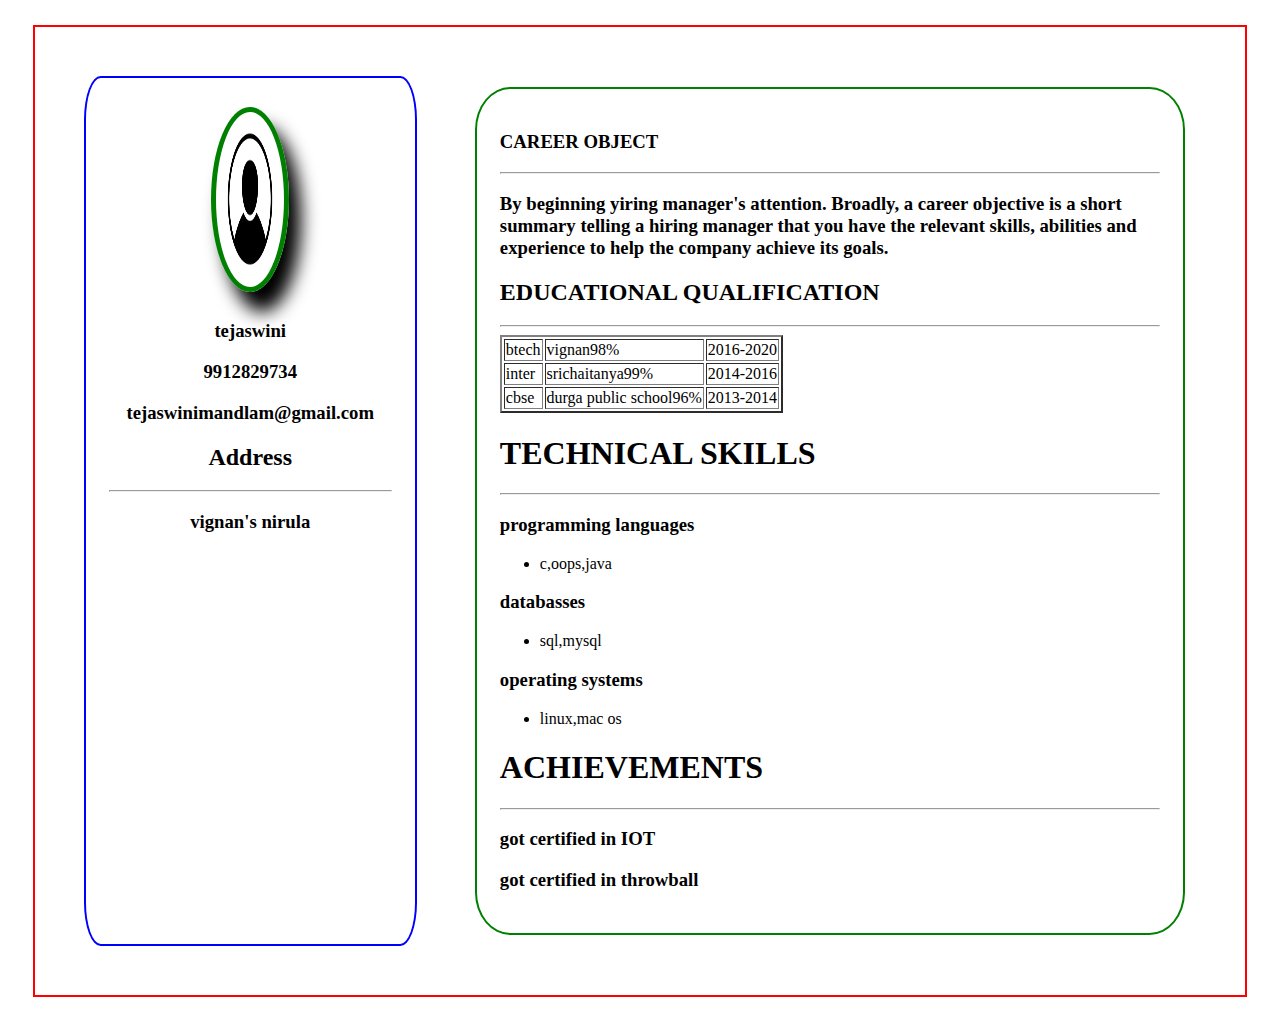
<file: index.html>
<!DOCTYPE html>
<html>
<head>
	<meta charset="utf-8">
	<title>index</title>
	<link rel="stylesheet" href="style.css">
	<meta name="viewport" content="width=device-width,initial-scale=1.0">
 </head>
<body>
<div class="main" onclick="openpage()">
	<div class="left">
</div>
		<div class="right">
		</div>

</div>
<script type="text/javascript" src="main.js"></script>
</body>
</html>
</file>
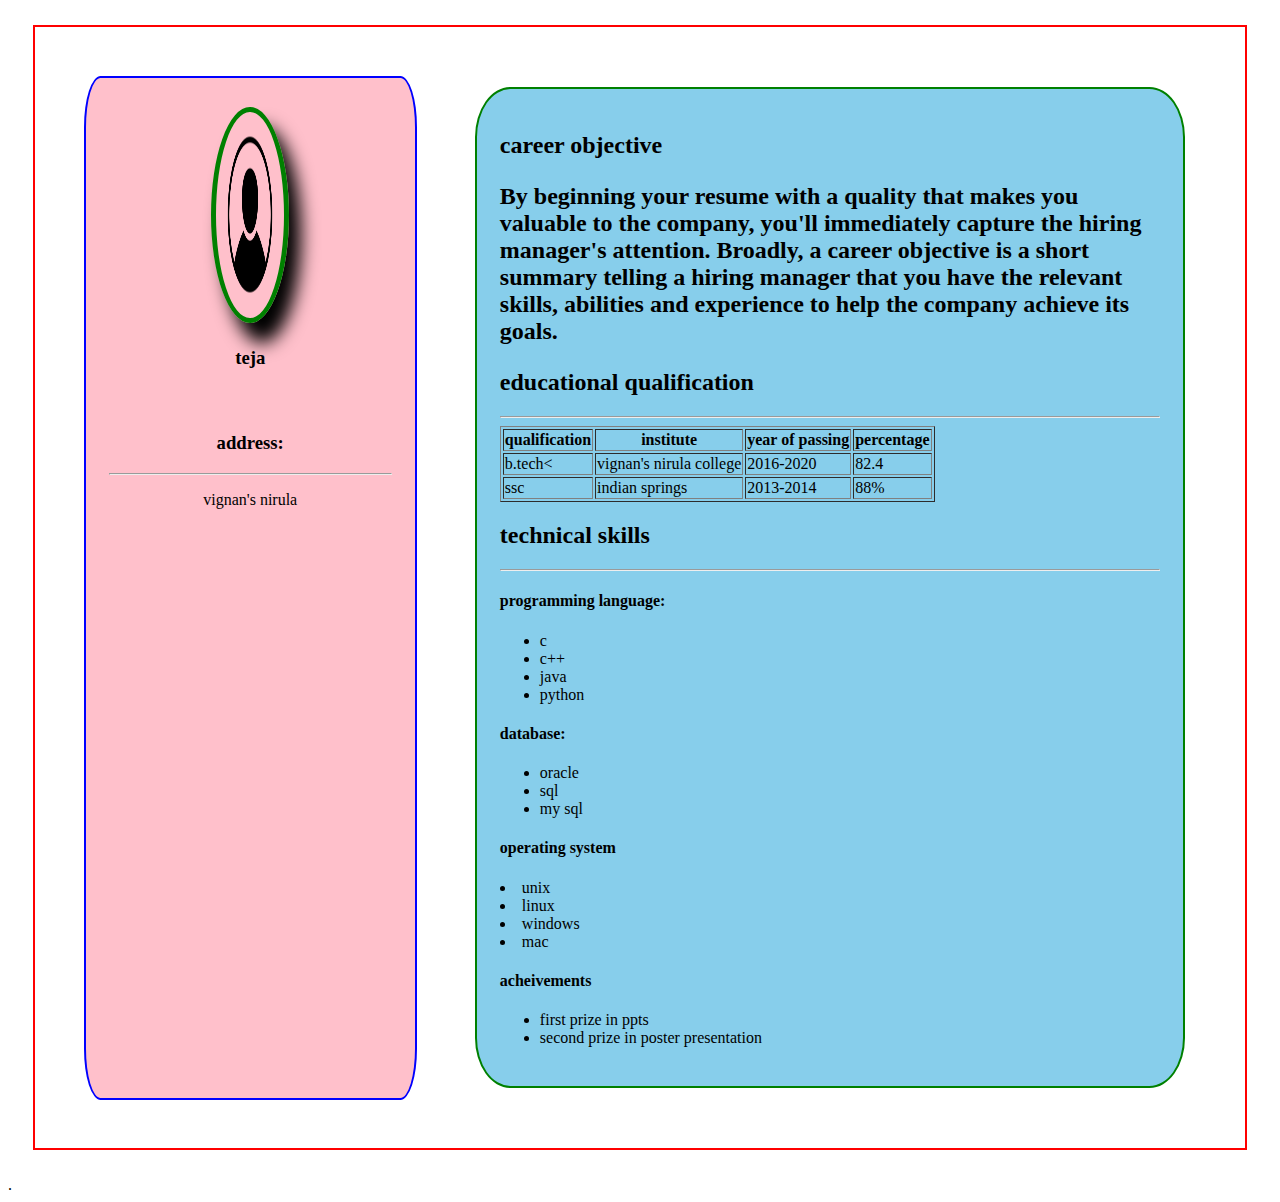
<file: resume.html>
<html>
<head>
	<title>resume project</title>
	<meta name="viewport" content="width=device-width,initial-scale=1.0">
 <link rel="stylesheet" type="text/css" href="main.css">
</head>
<body>
	<div class="main">
        <div class="left">
        	<img src="image.png" alt="profile image">
        	<h3 style=color:"brown">teja</h3>
        	<h3 id="number">+91-8919551867</h3>
        	<a href="mailto:tejaswinimandlam@gmail.com"></a>
        	<h3>address:</h3>
        	<hr>
        	<p>vignan's nirula</p>
        </div>
        <div class="right">
<h2>career objective</h2>
<h2>
	<p>By beginning your resume with a quality that makes you valuable to the company, you'll immediately capture the hiring manager's attention. Broadly, a career objective is a short summary telling a hiring manager that you have the relevant skills, abilities and experience to help the company achieve its goals.
</p>
<h2>educational qualification</h2>
<hr>
<div class="table1">
<table border=1>
	<tr>
		<th>qualification</th>
		<th>institute</th>
		<th>year of passing</th>
		<th>percentage</th>
	</tr>
	<tr>
		<td>b.tech<</td>
		<td>vignan's nirula college</td>
		<td>2016-2020</td>
		<td>82.4</td>
	</tr>
	<tr>
		<td>ssc</td>
		<td>indian springs</td>
		<td>2013-2014</td>
		<td>88%</td>
	</tr>

</table>
</div>
<h2>technical skills</h2>
<hr>
<h4>programming language:</h4>
<ul>
	<li>c</li>
	<li>c++</li>
	<li>java</li>
	<li>python</li>
</ul>
<h4>database:</h4>
<ul>
	<li>oracle</li>
	<li>sql</li>
	<li>my sql</li>
</ul>
<h4>operating system</h4>
<li>unix</li>
<li>linux</li>
<li>windows</li>
<li>mac</li>
</h2>
<h4>acheivements</h4>
<ul>
	<li>first prize in ppts</li>
	<li>second prize in poster presentation</li>

        </div>

    </div>
</body>
</html>




















	.
</body>
</html>
</file>
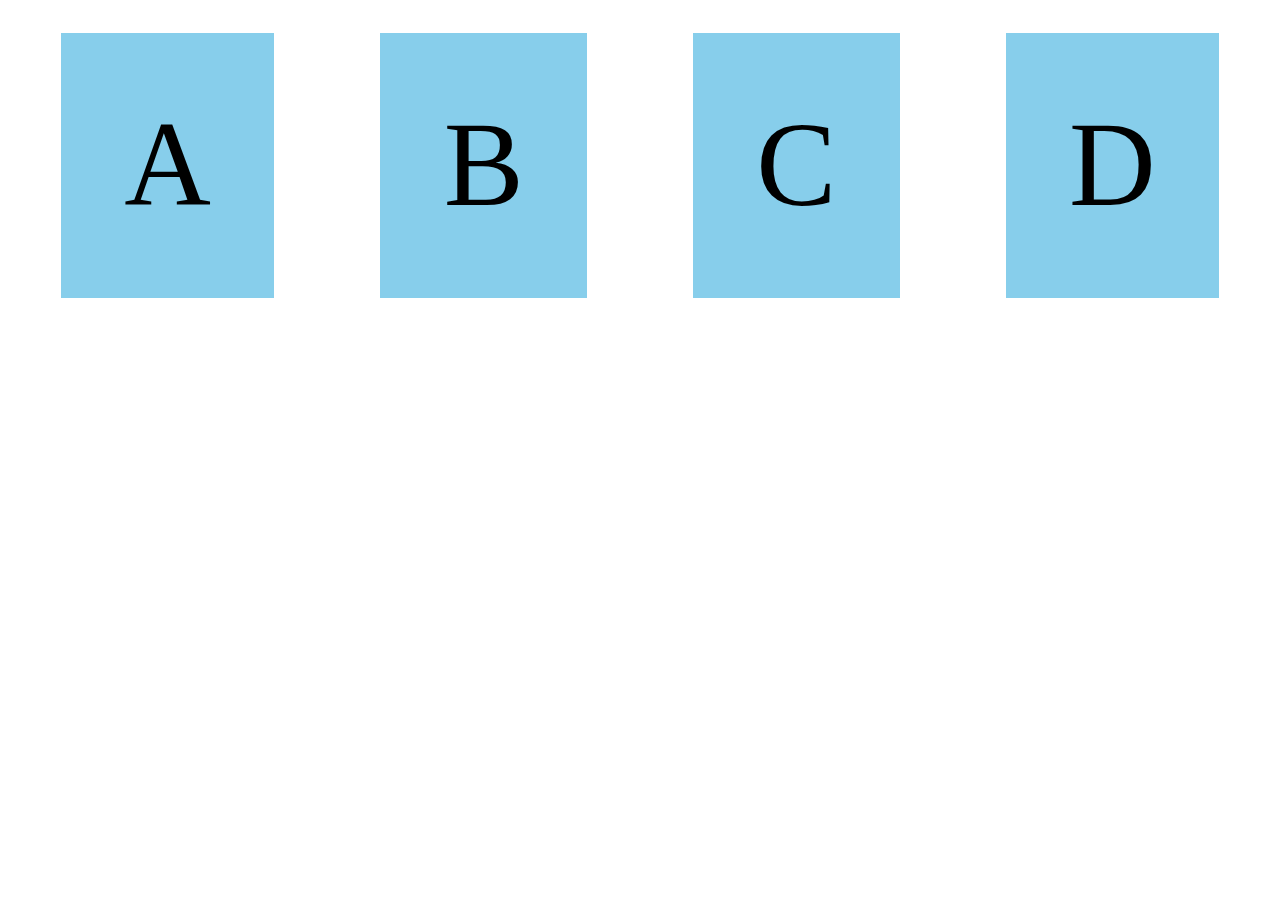
<file: resume1.html>
<html>
<head>
	<meta charset="utf-8">
	<meta name="viewport"content="width=device-width,initial scale=1.0">
	<title>flex box</title>
	<style>
	.flex{
		display: flex;
		flex-direction: row;
		justify-content:space-around;
		flex-wrap:wrap;
}
.flex div{
	background-color:skyblue;
	margin:2%;
	padding: 5%;
	font-size:120px;
}
</style>
</head>
<body>
	<div class="flex">
		<div>A</div>
		<div>B</div>
<div>C</div>
<div>D</div>
</div>
</body>
</html>
</file>
<file: style.css>
.main{
	border: 2px solid red;
	padding: 2%;
	margin: 2%;

}
a{
	word-wrap:break-word;
}
.main{
	display:flex;
	flex-direction:row;
	justify-content: space-around;
}
.left{
	border:2px solid blue;
	padding: 2%;
	margin: 2%;
	border-radius:5%;
	text-align:center;
	width: 30%;
}

.left img{
	height:20%;
	width:20%;
	border: 2px solid blue;
	padding: 2%;
	margin: 2%;
	border-radius:50%;
	border :5px solid green;
	box-shadow: 12px 20px 18px black;
}
.right{
	border: 2px solid green;
	padding: 2%;
	margin: 3%;
	width: 70%;
	border-radius:5%;
}
#number{
	color: pink;
	font-size:  20px;
}
@media only screen and (min-width:320px) and (max-width:480px){
.main{
	border: 2px solid red;
	padding: 2%;
	margin: 2%;

}
a{
	word-wrap:break-word;
}
.main{
	display:flex;
	flex-direction:column;

}
.left{
	border:2px solid blue;
	padding: 2%;
	background-color: pink;
	margin: 2%;
	border-radius:5%;
	text-align:center;
	width: 90%;
}

.left img{
	height:20%;
	width:20%;
	border: 2px solid blue;
	padding: 2%;
	margin: 2%;
	border-radius:50%;
	border :5px solid green;
	box-shadow: 12px 20px 18px black;
}
.right{
	border: 2px solid green;
	padding: 2%;
	margin: 3%;
	width: 90%;
	background-color: skyblue;
	border-radius:5%;
}
#number{
	color: pink;
	font-size:  20px;
}
 .table1{
	width:90%;
	overflow-x: auto;
}
}
@media only screen and (min-width:481px) and (max-width:769px){
.main{
	border: 2px solid red;
	padding: 2%;
	margin: 2%;

}
a{
	word-wrap:break-word;
}
.main{
	display:flex;
	flex-direction:row;

}
.left{
	border:2px solid blue;
	padding: 2%;
	background-color: violet;
	margin: 2%;
	border-radius:5%;
	text-align:center;
	width: 40%;
}

.left img{
	width:20%;
	border: 2px solid blue;
	padding: 2%;
	margin: 2%;
	border-radius:50%;
	border :5px solid green;
	box-shadow: 12px 20px 18px black;
}
.right{
	border: 2px solid green;
	padding: 2%;
	margin: 3%;
	width: 40%;
	background-color: green;
	border-radius:5%;
}
#number{
	color: pink;
	font-size:  20px;
}

.table1{
	width:90%;
	overflow-x: auto;
}
}
@media only screen and (min-width:770px) and (max-width:1024px){
.main{
	border: 2px solid red;
	padding: 2%;
	margin: 2%;

}
a{
	word-wrap:break-word;
}
.main{
	display:flex;
	flex-direction:row;

}
.left{
	border:2px solid blue;
	padding: 2%;
	background-color: blue;
	margin: 2%;
	border-radius:5%;
	text-align:center;
	width: 40%;
}

.left img{
	width:20%;
	border: 2px solid blue;
	padding: 2%;
	margin: 2%;
	border-radius:50%;
	border :5px solid green;
	box-shadow: 12px 20px 18px black;
}
.right{
	border: 2px solid green;
	padding: 2%;
	margin: 3%;
	width: 40%;
	background-color: blue;
	border-radius:5%;
}
#number{
	color: pink;
	font-size:  20px;
}

.table1{
	width:90%;
	overflow-x: auto;
}
}
</file>
<file: main.css>
.main{
	border: 2px solid red;
	padding: 2%;
	margin: 2%;

}
a{
	word-wrap:break-word;
}
.main{
	display:flex;
	flex-direction:row;
	justify-content: space-around;
}
.left{
	border:2px solid blue;
	padding: 2%;
	background-color: pink;
	margin: 2%;
	border-radius:5%;
	text-align:center;
	width: 30%;
}

.left img{
	height:20%;
	width:20%;
	border: 2px solid blue;
	padding: 2%;
	margin: 2%;
	border-radius:50%;
	border :5px solid green;
	box-shadow: 12px 20px 18px black;
}
.right{
	border: 2px solid green;
	padding: 2%;
	margin: 3%;
	width: 70%;
	background-color: skyblue;
	border-radius:5%;
}
#number{
	color: pink;
	font-size:  20px;
}
@media only screen and (min-width:320px) and (max-width:480px){
.main{
	border: 2px solid red;
	padding: 2%;
	margin: 2%;

}
a{
	word-wrap:break-word;
}
.main{
	display:flex;
	flex-direction:column;

}
.left{
	border:2px solid blue;
	padding: 2%;
	background-color: pink;
	margin: 2%;
	border-radius:5%;
	text-align:center;
	width: 90%;
}

.left img{
	height:20%;
	width:20%;
	border: 2px solid blue;
	padding: 2%;
	margin: 2%;
	border-radius:50%;
	border :5px solid green;
	box-shadow: 12px 20px 18px black;
}
.right{
	border: 2px solid green;
	padding: 2%;
	margin: 3%;
	width: 90%;
	background-color: skyblue;
	border-radius:5%;
}
#number{
	color: pink;
	font-size:  20px;
}
 .table1{
	width:90%;
	overflow-x: auto;
}
}
@media only screen and (min-width:481px) and (max-width:769px){
.main{
	border: 2px solid red;
	padding: 2%;
	margin: 2%;

}
a{
	word-wrap:break-word;
}
.main{
	display:flex;
	flex-direction:row;

}
.left{
	border:2px solid blue;
	padding: 2%;
	background-color: violet;
	margin: 2%;
	border-radius:5%;
	text-align:center;
	width: 40%;
}

.left img{
	width:20%;
	border: 2px solid blue;
	padding: 2%;
	margin: 2%;
	border-radius:50%;
	border :5px solid green;
	box-shadow: 12px 20px 18px black;
}
.right{
	border: 2px solid green;
	padding: 2%;
	margin: 3%;
	width: 40%;
	background-color: green;
	border-radius:5%;
}
#number{
	color: pink;
	font-size:  20px;
}

.table1{
	width:90%;
	overflow-x: auto;
}
}
@media only screen and (min-width:770px) and (max-width:1024px){
.main{
	border: 2px solid red;
	padding: 2%;
	margin: 2%;

}
a{
	word-wrap:break-word;
}
.main{
	display:flex;
	flex-direction:row;

}
.left{
	border:2px solid blue;
	padding: 2%;
	background-color: blue;
	margin: 2%;
	border-radius:5%;
	text-align:center;
	width: 40%;
}

.left img{
	width:20%;
	border: 2px solid blue;
	padding: 2%;
	margin: 2%;
	border-radius:50%;
	border :5px solid green;
	box-shadow: 12px 20px 18px black;
}
.right{
	border: 2px solid green;
	padding: 2%;
	margin: 3%;
	width: 40%;
	background-color: blue;
	border-radius:5%;
}
#number{
	color: pink;
	font-size:  20px;
}

.table1{
	width:90%;
	overflow-x: auto;
}
}
</file>
